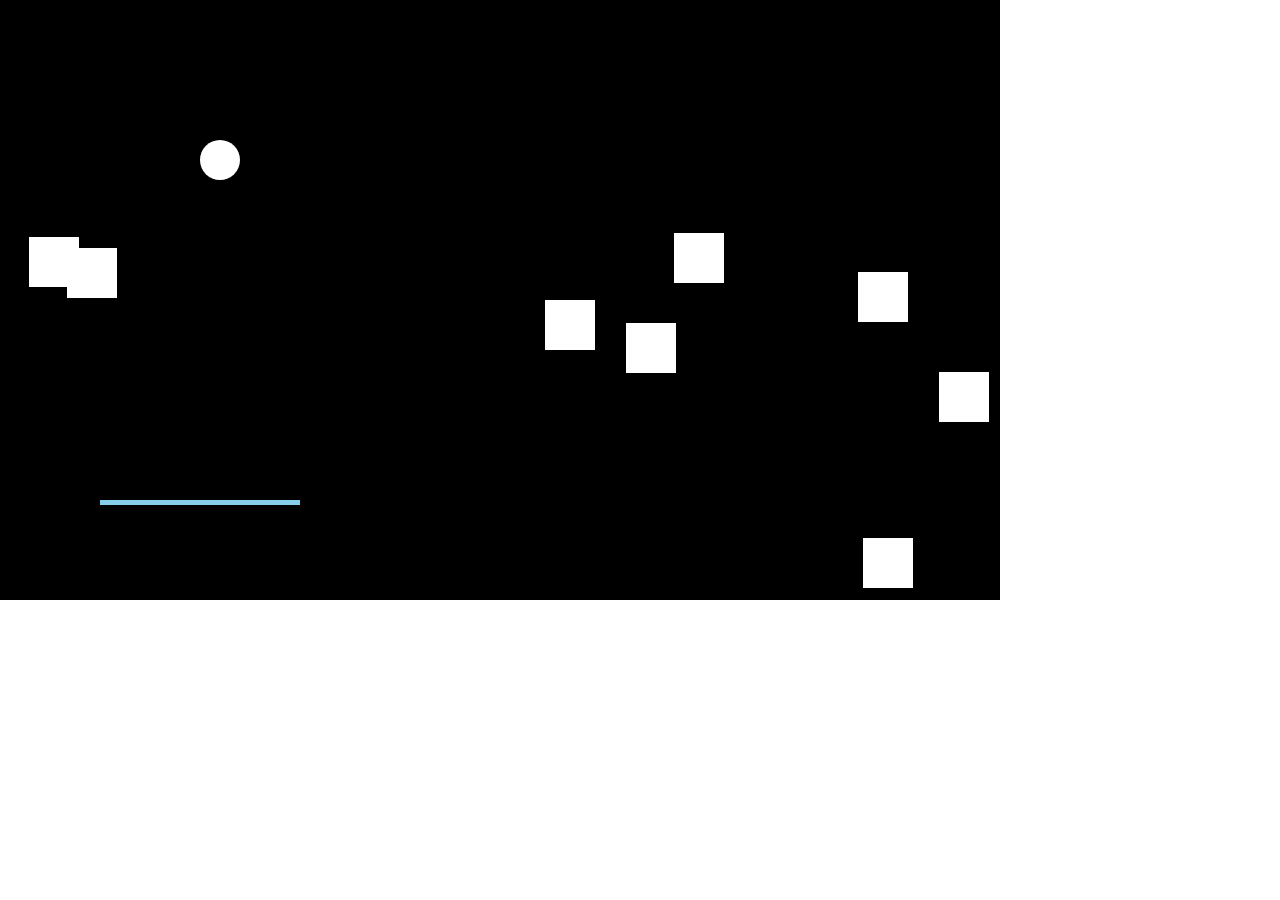
<file: 彈跳球/index.html>
<!DOCTYPE html>
<html lang="en">
<head>
    <meta charset="UTF-8">
    <meta name="viewport" content="width=device-width, initial-scale=1.0">
    <title>彈跳球</title>
    <style>
        *{
            padding: 0;
            margin: 0;
            box-sizing: border-box;
        }
        #myCanvas {
        background-color: black;
      }
    </style>
</head>
<body>
    <canvas id="myCanvas" width="1000px" height="600px"></canvas>
    <script src="./app.js"></script>
    
</body>
</html>
</file>
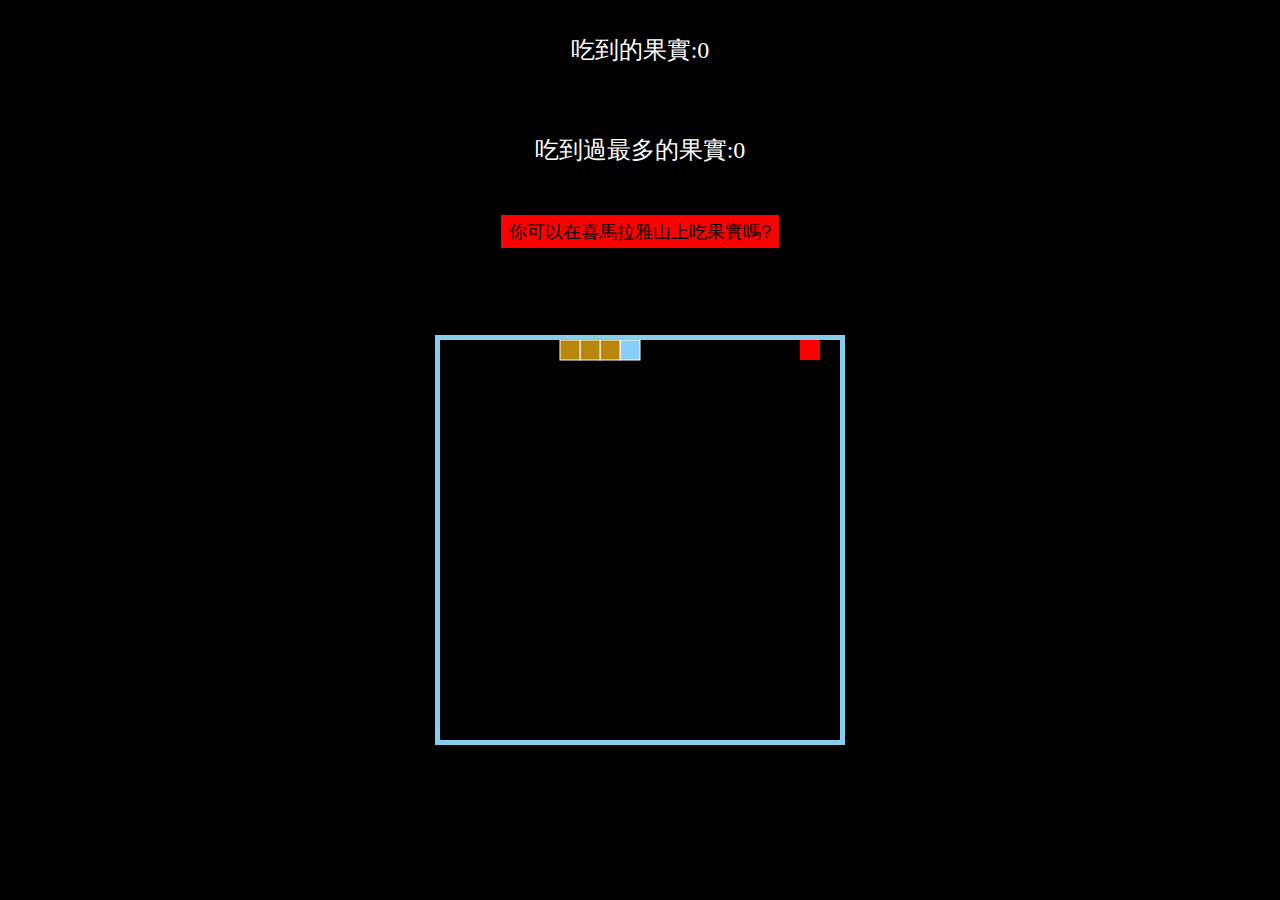
<file: 貪食蛇/index.html>
<!DOCTYPE html>
<html lang="en">
<head>
    <meta charset="UTF-8">
    <meta name="viewport" content="width=device-width, initial-scale=1.0">
    <title>貪食蛇</title>
    <link rel="stylesheet" href="./style.css" />
</head>
<body>
    <canvas id="myCanvas" width="400" height="400" style="background-color: black;"></canvas>
    <p id="myScore">目前分數</p>
    <p id="myScore2">歷史高分</p>
    <button type="button" id="start" onclick="location.reload()">你可以在喜馬拉雅山上吃果實嗎?</button>
    <script src="./app.js"></script>
    
</body>
</html>
</file>
<file: 貪食蛇/style.css>
*{
    padding: 0;
    border: 0;
    box-sizing: border-box;
}

body {
    background-color: black;
    display: flex;
    flex-direction: column;
    align-items: center;
}

#myCanvas {
    border: 5px solid skyblue;
    position: absolute;
    top: 60%;
    left: 50%;
    transform: translate(-50%,-50%);
}

#myScore {
    margin-top: 1rem;
}

#myScore,#myScore2 {
    color: white;
    font-size: 1.5rem;
    padding: 10px;
}

#start {
    padding: 0.25rem 0.5rem;
    background-color: red;
    font-size: 1.15rem;
    display: block;
    margin-top: 15px;
}
</file>
